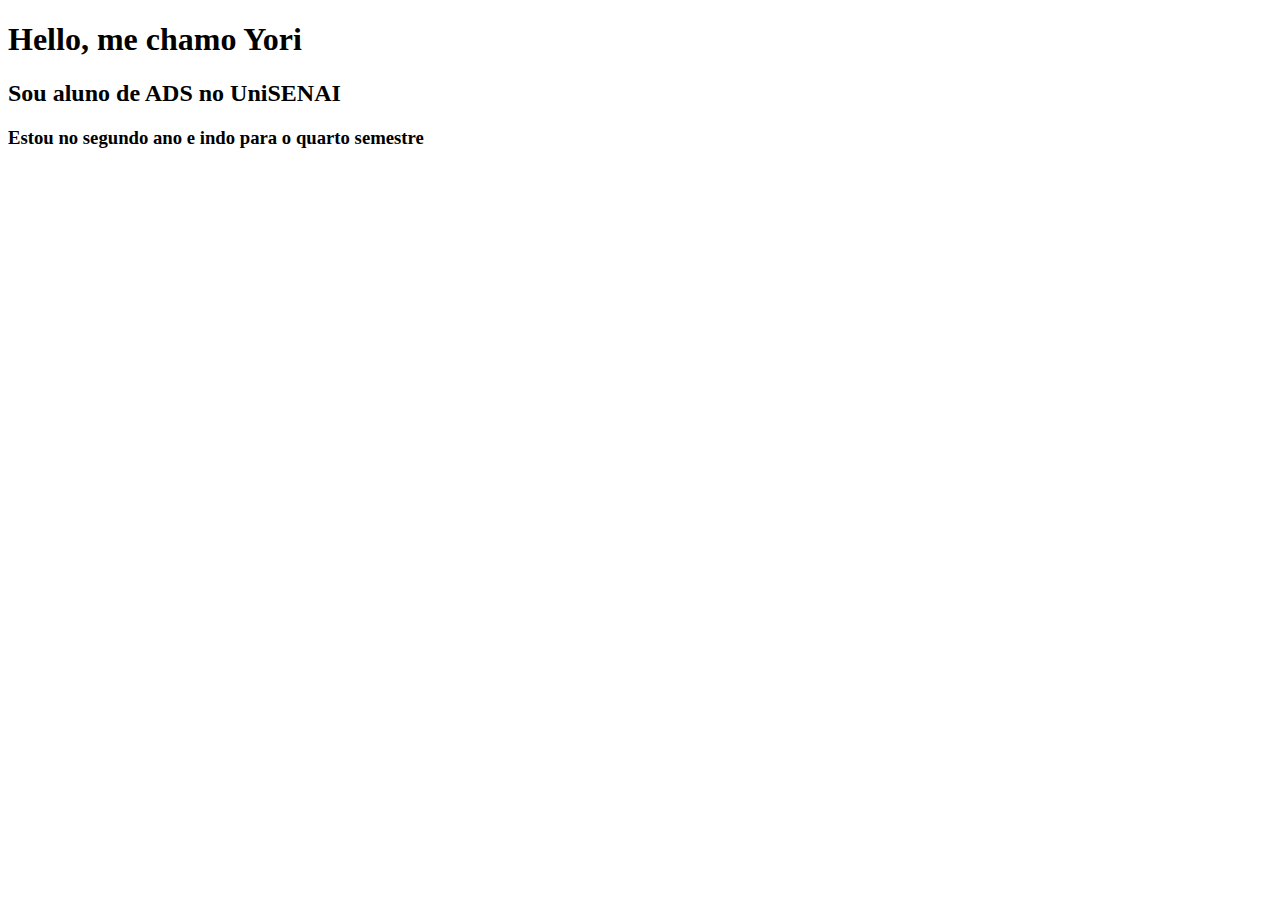
<file: index.html>
<!doctype html>
<html lang="en">
  <head>
    <!-- Required meta tags -->
    <meta charset="utf-8">
    <meta name="viewport" content="width=device-width, initial-scale=1, shrink-to-fit=no">

    <!-- Bootstrap CSS -->
    <link rel="stylesheet" href="https://cdn.jsdelivr.net/npm/bootstrap@4.6.2/dist/css/bootstrap.min.css" integrity="sha384-xOolHFLEh07PJGoPkLv1IbcEPTNtaed2xpHsD9ESMhqIYd0nLMwNLD69Npy4HI+N" crossorigin="anonymous">

    <title>Aprendendo Bootstrap 4.6 no UniSENAi</title>
  </head>
  <body>
    <h1>Hello, me chamo Yori</h1>
    <h2>Sou aluno de ADS no UniSENAI</h2>
    <h3>Estou no segundo ano e indo para o quarto semestre</h3>

    <!-- Optional JavaScript; choose one of the two! -->

    <!-- Option 1: jQuery and Bootstrap Bundle (includes Popper) -->
    <script src="https://cdn.jsdelivr.net/npm/jquery@3.5.1/dist/jquery.slim.min.js" integrity="sha384-DfXdz2htPH0lsSSs5nCTpuj/zy4C+OGpamoFVy38MVBnE+IbbVYUew+OrCXaRkfj" crossorigin="anonymous"></script>
    <script src="https://cdn.jsdelivr.net/npm/bootstrap@4.6.2/dist/js/bootstrap.bundle.min.js" integrity="sha384-Fy6S3B9q64WdZWQUiU+q4/2Lc9npb8tCaSX9FK7E8HnRr0Jz8D6OP9dO5Vg3Q9ct" crossorigin="anonymous"></script>

    <!-- Option 2: Separate Popper and Bootstrap JS -->
    <!--
    <script src="https://cdn.jsdelivr.net/npm/jquery@3.5.1/dist/jquery.slim.min.js" integrity="sha384-DfXdz2htPH0lsSSs5nCTpuj/zy4C+OGpamoFVy38MVBnE+IbbVYUew+OrCXaRkfj" crossorigin="anonymous"></script>
    <script src="https://cdn.jsdelivr.net/npm/popper.js@1.16.1/dist/umd/popper.min.js" integrity="sha384-9/reFTGAW83EW2RDu2S0VKaIzap3H66lZH81PoYlFhbGU+6BZp6G7niu735Sk7lN" crossorigin="anonymous"></script>
    <script src="https://cdn.jsdelivr.net/npm/bootstrap@4.6.2/dist/js/bootstrap.min.js" integrity="sha384-+sLIOodYLS7CIrQpBjl+C7nPvqq+FbNUBDunl/OZv93DB7Ln/533i8e/mZXLi/P+" crossorigin="anonymous"></script>
    -->
  </body>
</html>
</file>
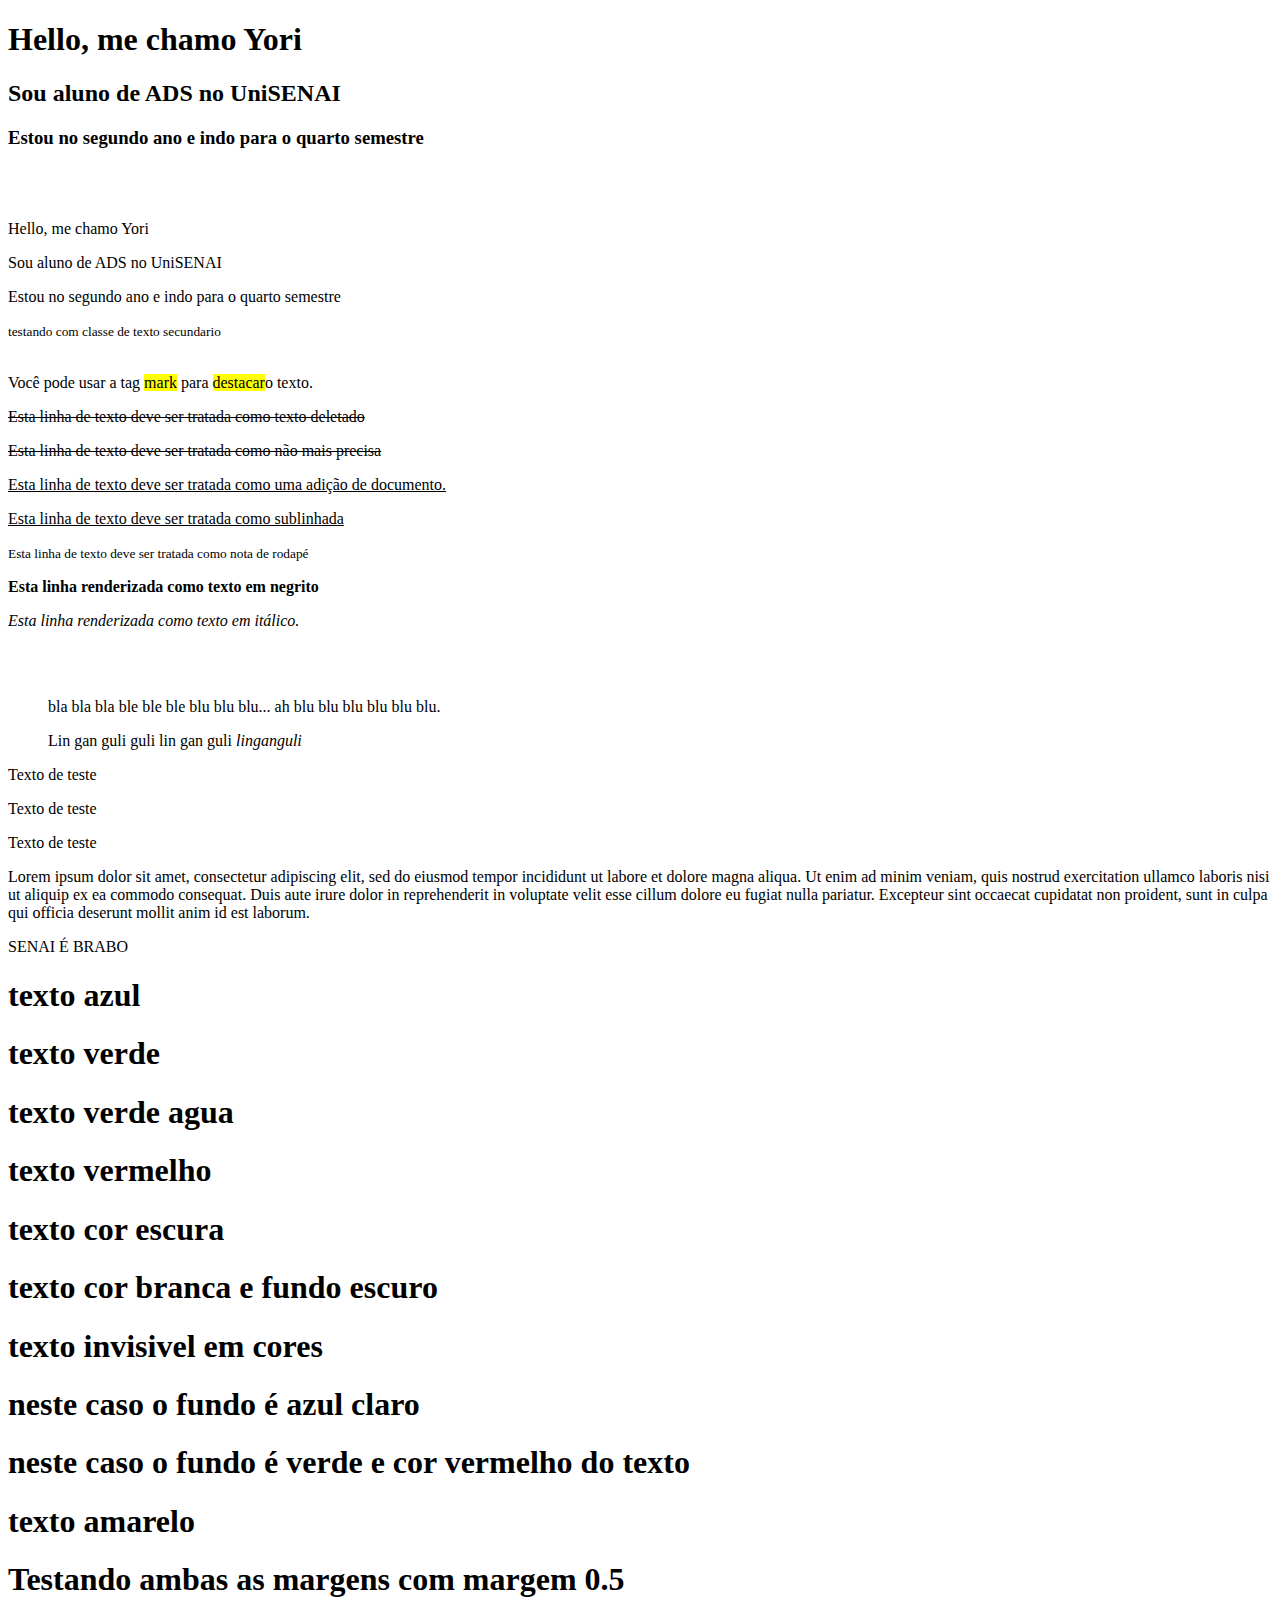
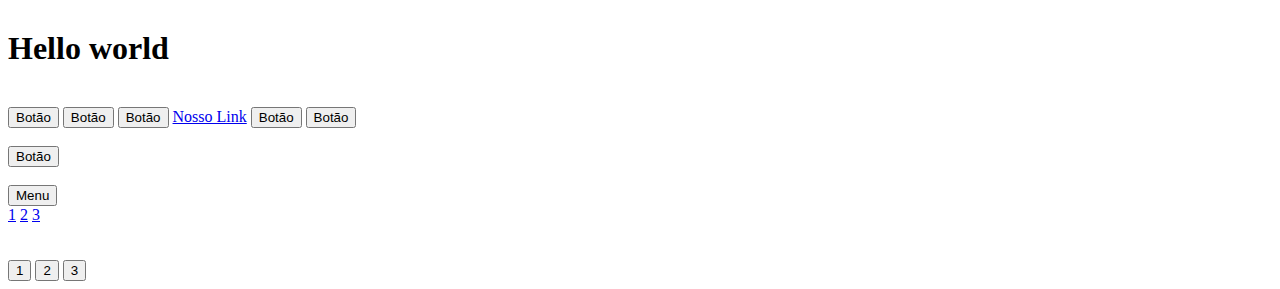
<file: OT1/index.html>
<!doctype html>
<html lang="en">

<head>
  <!-- Required meta tags -->
  <meta charset="utf-8">
  <meta name="viewport" content="width=device-width, initial-scale=1, shrink-to-fit=no">

  <!-- Bootstrap CSS -->
  <link rel="stylesheet" href="https://cdn.jsdelivr.net/npm/bootstrap@4.6.2/dist/css/bootstrap.min.css"
    integrity="sha384-xOolHFLEh07PJGoPkLv1IbcEPTNtaed2xpHsD9ESMhqIYd0nLMwNLD69Npy4HI+N" crossorigin="anonymous">
  
  <title>Aprendendo Bootstrap 4.6 no UniSENAi</title>
</head>

<body>
  <h1>Hello, me chamo Yori</h1>
  <h2>Sou aluno de ADS no UniSENAI</h2>
  <h3>Estou no segundo ano e indo para o quarto semestre</h3>
  <br><br>
  <p class="h1">Hello, me chamo Yori</p>
  <p class="h2">Sou aluno de ADS no UniSENAI</p>
  <p class="h3">Estou no segundo ano e indo para o quarto semestre</p>
  <small class="text-muted">
    testando com classe de texto secundario
  </small>
  <br><br>
  <div class="container mt-5">
    <p>Você pode usar a tag <mark>mark</mark> para <mark>destacar</mark>o texto.</p>
    <p><del>Esta linha de texto deve ser tratada como texto deletado</del></p>
    <p><s>Esta linha de texto deve ser tratada como não mais precisa</s></p>
    <p><ins>Esta linha de texto deve ser tratada como uma adição de documento.</ins></p>
    <p><u>Esta linha de texto deve ser tratada como sublinhada</u></p>
    <p><small>Esta linha de texto deve ser tratada como nota de rodapé</small></p>
    <p><strong>Esta linha renderizada como texto em negrito</strong></p>
    <p><em>Esta linha renderizada como texto em itálico.</em></p>
  </div>
  <br><br>
  <blockquote class="blockquote text-center">
    <p class="mb-0">
      bla bla bla ble ble ble blu blu blu... ah blu blu blu blu blu blu.
    <footer class="blockquote-footer">
      Lin gan guli guli lin gan guli <cite title=" linganguli "> linganguli </cite>
    </footer>
    </p>
  </blockquote>

  <p class="text-left">Texto de teste</p>
  <p class="text-right">Texto de teste</p>
  <p class="text-center">Texto de teste</p>
  <p class="text-justify">Lorem ipsum dolor sit amet, consectetur adipiscing elit, sed do eiusmod tempor incididunt ut
    labore et dolore magna aliqua. Ut enim ad minim veniam, quis nostrud exercitation ullamco laboris nisi ut aliquip ex
    ea commodo consequat. Duis aute irure dolor in reprehenderit in voluptate velit esse cillum dolore eu fugiat nulla
    pariatur. Excepteur sint occaecat cupidatat non proident, sunt in culpa qui officia deserunt mollit anim id est
    laborum.</p>

  <p class="fixed-top">SENAI É BRABO</p>

  <h1 class="text-primary">texto azul</h1>
  <h1 class="text-success">texto verde</h1>
  <h1 class="text-info">texto verde agua</h1>
  <h1 class="text-danger">texto vermelho</h1>
  <h1 class="text-dark">texto cor escura</h1>
  <h1 class="text white bg-dark">texto cor branca e fundo escuro</h1>
  <h1 class="invisible">texto invisivel em cores</h1>
  <h1 class="bg-info">neste caso o fundo é azul claro</h1>
  <h1 class="bg-success text-danger">neste caso o fundo é verde e cor vermelho do texto</h1>
  <h1 class="text-warning">texto amarelo</h1>

  <h1 class="mx-2">Testando ambas as margens com margem 0.5</p>
    <h1 class="bg-success pt-5 w25"> Hello world</h1>
    <br>
    <button class="btn btn-primary">Botão</button>
    <button class="btn btn-warning">Botão</button>
    <button class="btn btn-link">Botão</button>

    <a class="btn btn-primary" href="#">Nosso Link</a>
    <button class="btn btn-outline-primary">Botão</button>
    <button class="btn btn-primary btn-lg">Botão</button>
    <br><br>
    <button class="btn btn-primary btn-block">Botão</button>
    <br><br>
    <div class="dropdown">
      <button class="btn btn-primary" data-toggle="dropdown">
        Menu
      </button>
      <div class="dropdown-menu">
        <a class="dropdown-item" href="#">1</a>
        <a class="dropdown-item" href="#">2</a>
        <a class="dropdown-item" href="#">3</a>
      </div>
    </div>
    <br><br>
  <div class="btn-group">
    <button class="btn btn-primary">1</button>
    <button class="btn btn-primary">2</button>
    <button class="btn btn-primary">3</button>
  </div>
    <!-- Optional JavaScript; choose one of the two! -->

    <!-- Option 1: jQuery and Bootstrap Bundle (includes Popper) -->
    <script src="https://cdn.jsdelivr.net/npm/jquery@3.5.1/dist/jquery.slim.min.js"
      integrity="sha384-DfXdz2htPH0lsSSs5nCTpuj/zy4C+OGpamoFVy38MVBnE+IbbVYUew+OrCXaRkfj"
      crossorigin="anonymous"></script>
    <script src="https://cdn.jsdelivr.net/npm/bootstrap@4.6.2/dist/js/bootstrap.bundle.min.js"
      integrity="sha384-Fy6S3B9q64WdZWQUiU+q4/2Lc9npb8tCaSX9FK7E8HnRr0Jz8D6OP9dO5Vg3Q9ct"
      crossorigin="anonymous"></script>

    <!-- Option 2: Separate Popper and Bootstrap JS -->
    <!--
    <script src="https://cdn.jsdelivr.net/npm/jquery@3.5.1/dist/jquery.slim.min.js" integrity="sha384-DfXdz2htPH0lsSSs5nCTpuj/zy4C+OGpamoFVy38MVBnE+IbbVYUew+OrCXaRkfj" crossorigin="anonymous"></script>
    <script src="https://cdn.jsdelivr.net/npm/popper.js@1.16.1/dist/umd/popper.min.js" integrity="sha384-9/reFTGAW83EW2RDu2S0VKaIzap3H66lZH81PoYlFhbGU+6BZp6G7niu735Sk7lN" crossorigin="anonymous"></script>
    <script src="https://cdn.jsdelivr.net/npm/bootstrap@4.6.2/dist/js/bootstrap.min.js" integrity="sha384-+sLIOodYLS7CIrQpBjl+C7nPvqq+FbNUBDunl/OZv93DB7Ln/533i8e/mZXLi/P+" crossorigin="anonymous"></script>
    -->
</body>

</html>
</file>
